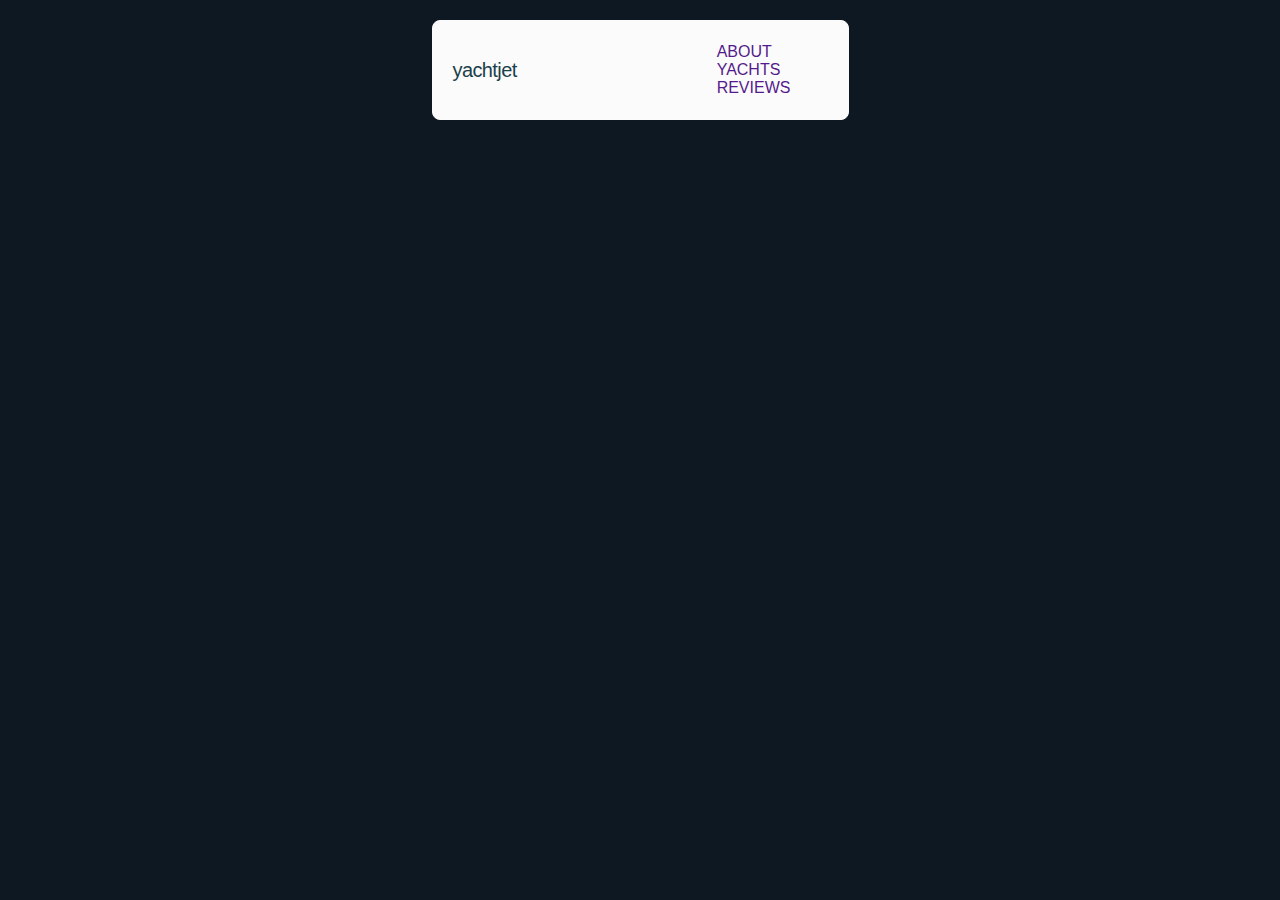
<file: index.html>
<!DOCTYPE html>
<html lang="en">
<head>
    <meta charset="UTF-8">
    <meta name="viewport" content="width=device-width, initial-scale=1.0">
    <title>Document</title>
    <link rel="stylesheet" href="./styles.css">
    <link rel="preconnect" href="https://fonts.googleapis.com">
    <link rel="preconnect" href="https://fonts.gstatic.com" crossorigin>
    <link href="https://fonts.googleapis.com/css2?family=Inter:ital,opsz,wght@0,14..32,100..900;1,14..32,100..900&display=swap" rel="stylesheet">
</head>
<body>
    
    <header>



        <div class="container header-container">

          <a href="" class="logo">yachtjet</a>
        

            
            <nav class="header-nav">
                 
                <ul class="nav-list">

                    <li class="nav-list-item"><a class="nav-list-link" href="">ABOUT</a></li>
                    <li class="nav-list-item"><a class="nav-list-link" href="">YACHTS</a></li>
                    <li class="nav-list-item"><a class="nav-list-link" href="">REVIEWS</a></li>

                </ul>

            </nav>

            <ul class="icon-list">

                <li class="icon-list-item">
                    <a href="https://www.instagram.com/goitclub/">
                        <svg class="header-icon" width="24" height="24">
                            <use href="./img/icons.svg#icon-instagram"></use>
                        </svg>
                    </a>    
                </li>

                <li class="icon-list-item">
                    <a href="https://www.youtube.com/c/GoIT">
                        <svg class="header-icon" width="24" height="24">
                            <use href="./img/icons.svg#icon-youtube"></use>
                        </svg>
                    </a>    

                </li>

                <li class="icon-list-item">
                    <a href="https://www.facebook.com/goITclub/">
                        <svg class="header-icon" width="24" height="24">
                            <use href="./img/icons.svg#icon-facebook"></use>
                        </svg>
                    </a>
                </li>

            </ul>

            

            <button type="button" class="header-button">
                <svg class="icon-burger" width="28" height="28">
                    <use href="./img/icons.svg#icon-burger"></use>
                </svg>
            </button>

           

        </div>

        

    </header>

</body>
</html>
</file>
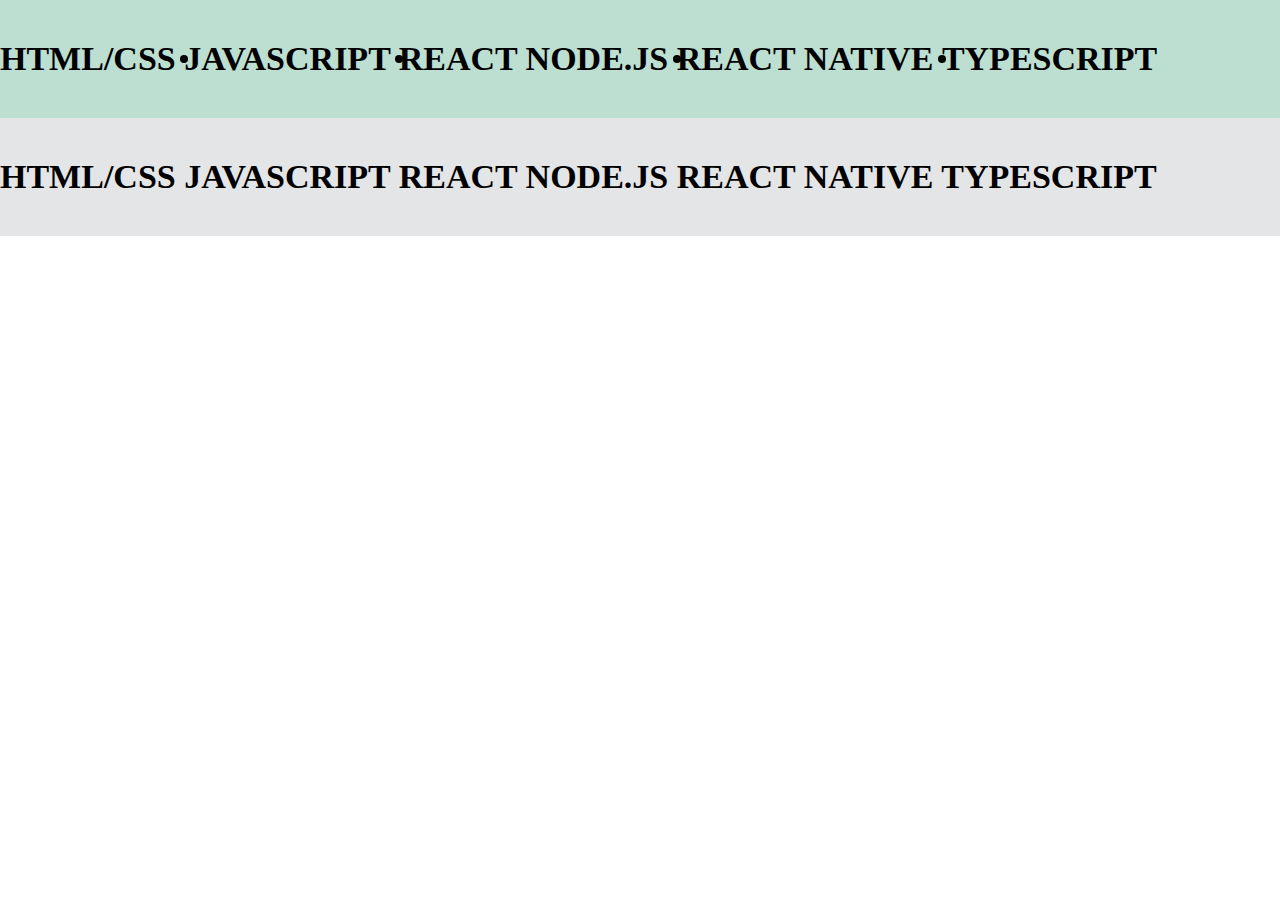
<file: Новая папка/index.html>
<!DOCTYPE html>
<html>
<head>
  <title>Kilo Counter</title>
  <link rel="stylesheet" href="./styles.css">
</head>
<body>
  
  <div class="marquee-left marquee">
    <div class="marquee__inner">
      
      <p class="marquee__line marquee__line-left">HTML/CSS <span class="dot"></span> JavaScript <span class="dot"></span> React Node.js <span class="dot"></span> React Native <span class="dot"></span> Typescript</p>
      <p class="marquee__line marquee__line-left">HTML/CSS <span class="dot"></span> JavaScript <span class="dot"></span> React Node.js <span class="dot"></span> React Native <span class="dot"></span> Typescript</p>

    </div>
  </div>
  
  <div class="marquee-right marquee">
    <div class="marquee__inner">
      
      <p class="marquee__line marquee__line-right">HTML/CSS JavaScript React Node.js React Native Typescript</p>
      <p class="marquee__line marquee__line-right">HTML/CSS JavaScript React Node.js React Native Typescript</p>
      
    </div>
  </div>
  
  
  <script src="test.js"></script>
</body>
</html>
</file>
<file: Новая папка/styles.css>
body {
  margin: 0;
}

*,
*::before,
*::after {
  box-sizing: border-box;
}

.marquee {
  overflow: hidden;
  font-weight: 600;
  font-size: 34px;
  text-transform: uppercase;
}

.marquee-left{
  background-color: #BCDFD1;
}

.marquee-right{
  background-color: #E4E5E6;
}

.marquee__inner {
  display: flex;
}

.marquee__line {
  flex-shrink: 0;
  margin: 0;
  padding: 40px 0;
  min-width: 100%;
  white-space: nowrap;
  animation-name: marqueeLine;
  animation-duration: 5s;
  animation-timing-function: ease-in-out;
  animation-iteration-count: infinite;
}

.marquee__line-left{
  animation-name: marqueeLineLeft;
}

.marquee__line-right{
  animation-name: marqueeLineRight;
}

@keyframes marqueeLineLeft {
  from {
    transform: translateX(0);
  }
  
  to {
    transform: translateX(-100%);
  }
}

@keyframes marqueeLineRight {
  from {
    transform: translateX(-100%);
  }
  
  to {
    transform: translateX(0);
  }
}

.dot{
  position: relative;
}

.dot {
  position: relative; 
}

.dot::before {
  content: ""; 
  position: absolute;
  top: 50%; 
  left: 50%;
  transform: translate(-50%, -50%); 
  width: 8px; 
  height: 8px;
  border-radius: 50%; 
  background-color: black; 
}
</file>
<file: styles.css>
body{
    font-family:"Roboto",sans-serif;
    color: #434455;
    background-color: #0E1823;
    ;
}



/*reset*/



ul , ol{
    list-style-type:none;
    margin: 0;
    padding: 0;
}

a{
   text-decoration: none;
}

h1,h2,h3,h4,h5,h6,p{
    margin: 0;
}

img{
    display: block;
    max-width: 100%;
    height: auto;
}


.visually-hidden{
    position: absolute;
    width: 1px;
    height: 1px;
    margin: -1px;
    border: 0;
    padding: 0;
    white-space: nowrap;
    clip-path: inset(100%);
    clip: rect(0 0 0 0);
    overflow: hidden;
}


/*common*/


.container{
    max-width: 375px;
    padding: 0 16px;
    margin: 0 auto;
}



/*HEADER*/



.header-container{
    background-color: #FBFBFB;
    position: absolute;
    top: 20px;
    left: 20px;
    right: 20px;
    display: flex;
    padding: 7px 20px;
    align-items: center;
    border: 1px solid #FBFBFB;
    border-radius: 8px;
}

.logo{
    font-size: 20px;
    font-weight: 500;
    line-height: 24.2px;
    letter-spacing: -0.03em;
    text-align: left;
    color: #1B414B;
    margin-right: 200px;
}

.nav-container{
    display: none;
}

.header-button{
    padding: 0;
    border: none;
    background-color: transparent;
}

.icon-burger{
    fill: #1B414B;
    display: block;
}
</file>
